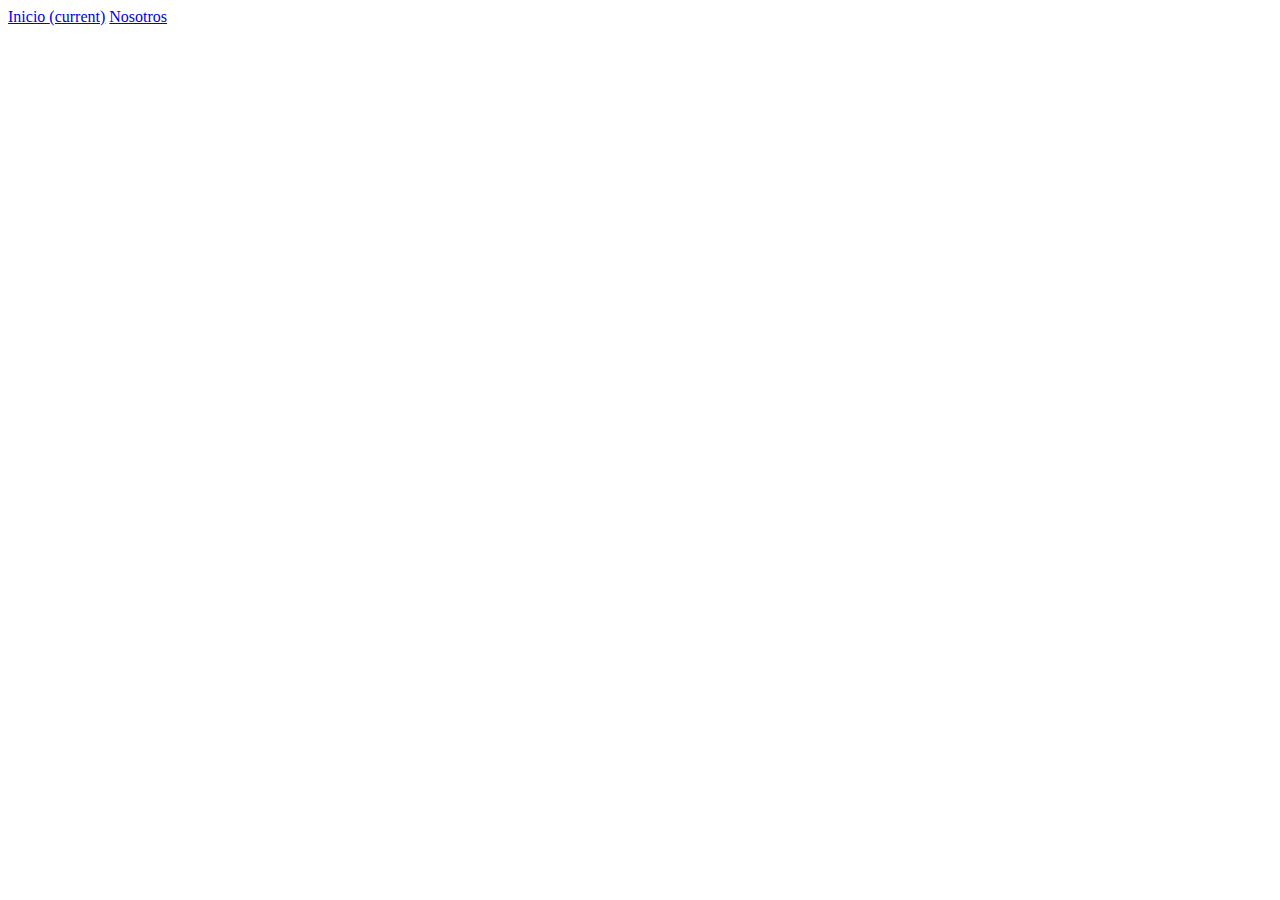
<file: templates/admin/cabecera.html>
<!doctype html>
<html lang="en">

<head>
  <title>Title</title>
  <!-- Required meta tags -->
  <meta charset="utf-8">
  <meta name="viewport" content="width=device-width, initial-scale=1, shrink-to-fit=no">

  <!-- Bootstrap CSS v5.2.1 -->
  <link href="https://cdn.jsdelivr.net/npm/bootstrap@5.2.1/dist/css/bootstrap.min.css" rel="stylesheet"
    integrity="sha384-iYQeCzEYFbKjA/T2uDLTpkwGzCiq6soy8tYaI1GyVh/UjpbCx/TYkiZhlZB6+fzT" crossorigin="anonymous">

</head>

<body>

    <nav class="navbar navbar-expand navbar-light bg-light">
        <div class="nav navbar-nav">
            <a class="nav-item nav-link active" href="../" aria-current="page">Inicio
                <span class="visually-hidden">(current)</span></a>
            <a class="nav-item nav-link" href="../nosotros">Nosotros</a>
        </div>
    </nav>
</file>
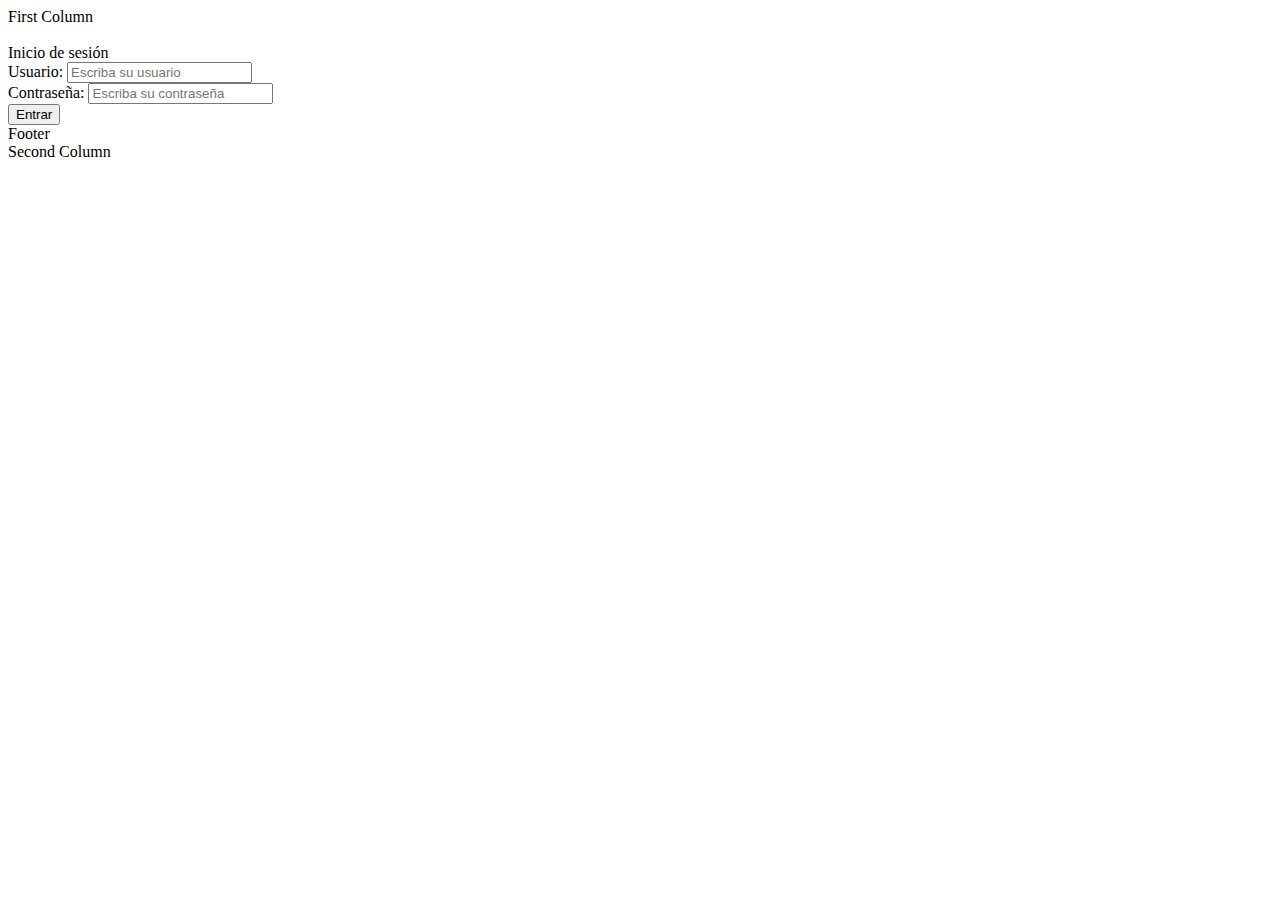
<file: templates/admin/login.html>
<!doctype html>
<html lang="en">

<head>
  <title>Login del administrador</title>
  <!-- Required meta tags -->
  <meta charset="utf-8">
  <meta name="viewport" content="width=device-width, initial-scale=1, shrink-to-fit=no">

  <!-- Bootstrap CSS v5.2.1 -->
  <link href="https://cdn.jsdelivr.net/npm/bootstrap@5.2.1/dist/css/bootstrap.min.css" rel="stylesheet"
    integrity="sha384-iYQeCzEYFbKjA/T2uDLTpkwGzCiq6soy8tYaI1GyVh/UjpbCx/TYkiZhlZB6+fzT" crossorigin="anonymous">

</head>

<body>

    <div class="container">
        <div class="row">
            <div class="col-md-4">
                First Column
            </div>
            <div class="col-md-4">
                <br>
                <div class="card">
                    <div class="card-header">
                        Inicio de sesión
                    </div>
                    <div class="card-body">

                        <form action="admin/login" method="post">
                            <div class="mb-3">
                              <label for="txtUsuario" class="form-label">Usuario:</label>
                              <input class="form-control" name="txtUsuario" id="" aria-describedby="helpIn" 
                              placeholder="Escriba su usuario"></input>
                            </div>
                        
                        <div class="mb-3">
                          <label for="txtPassword" class="form-label">Contraseña:</label>
                          <input type="text" class="form-control" name="txtPassword" id="txtPassword" aria-describedby="helpId" 
                            placeholder="Escriba su contraseña">
                        </div>

                        <button type="submit" class="btn btn-success">Entrar</button>

                        </form>
                    </div>

                    <div class="card-footer text-muted">
                        Footer
                    </div>
                </div>
            </div>
            <div class="col-md-4">
                Second Column
            </div>
            
        </div>
    </div>

  <script src="https://cdn.jsdelivr.net/npm/@popperjs/core@2.11.6/dist/umd/popper.min.js"
    integrity="sha384-oBqDVmMz9ATKxIep9tiCxS/Z9fNfEXiDAYTujMAeBAsjFuCZSmKbSSUnQlmh/jp3" crossorigin="anonymous">
  </script>

  <script src="https://cdn.jsdelivr.net/npm/bootstrap@5.2.1/dist/js/bootstrap.min.js"
    integrity="sha384-7VPbUDkoPSGFnVtYi0QogXtr74QeVeeIs99Qfg5YCF+TidwNdjvaKZX19NZ/e6oz" crossorigin="anonymous">
  </script>
</body>

</html>
</file>
